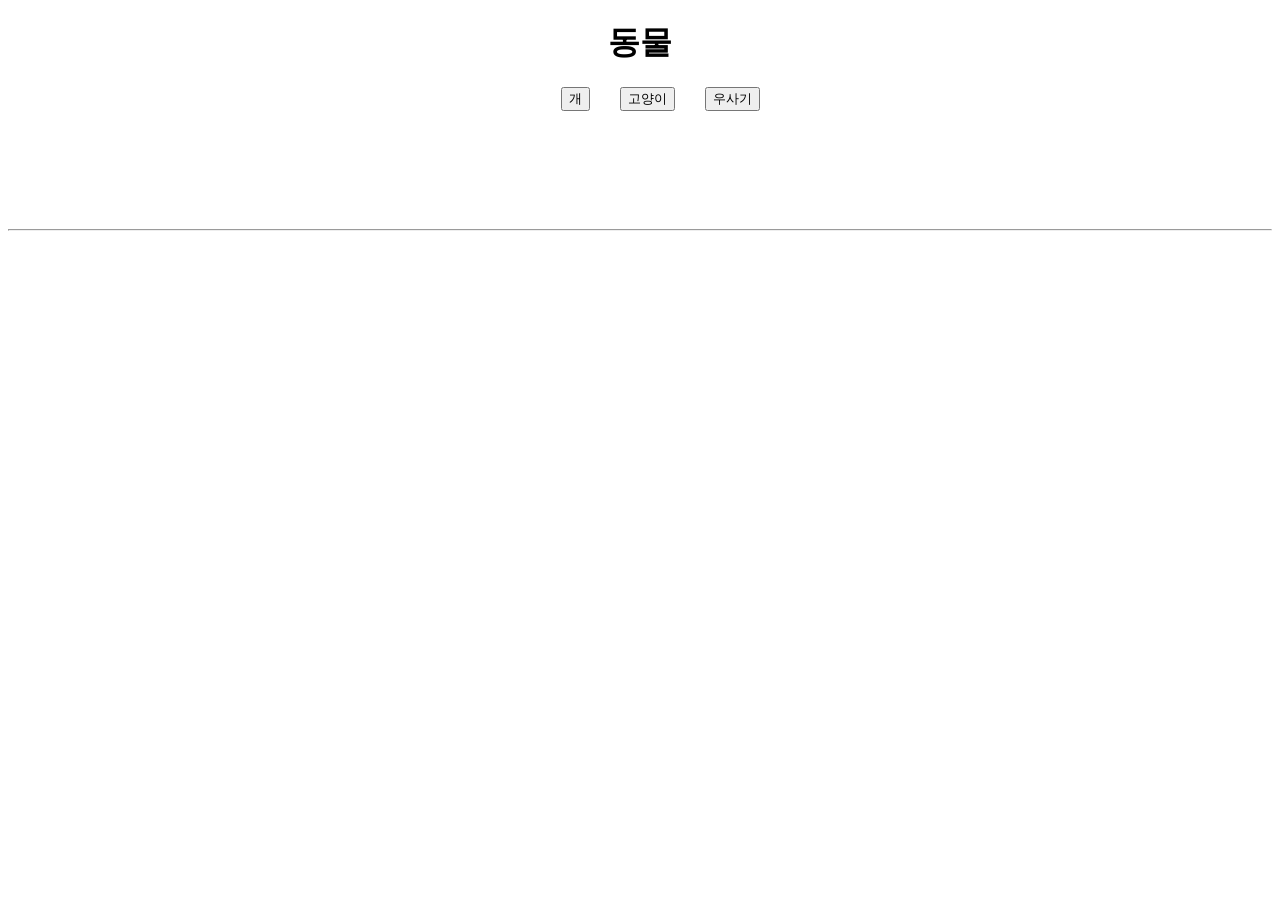
<file: index.html>
<!DOCTYPE html>
<html lang="en">

<head>
    <meta charset="UTF-8">
    <meta name="viewport" content="width=device-width, initial-scale=1.0">
    <title>Document</title>

    <style>
        .he {
            width: 800px;
            height: 200px;
            margin: 0 auto;
        }

        .he h1 {
            display: flex;
            justify-content: center;
            align-items: center;
        }

        .btn {
            list-style-type: none;
            display: flex;
            justify-content: center;
            align-items: center;
            gap: 30px;


        }

        #demo {
            width: 800px;
            margin: 20px auto;
        }
    </style>





</head>

<body>
    <header class="he">
        <h1> 동물 </h1>
        <ul class="btn">
            <li id="btn1"><input type="button" value="개"></li>
            <li id="btn2"><input type="button" value="고양이"></li>
            <li id="btn3"><input type="button" value="우사기"></li>
        </ul>
    </header>

    <hr>
    <div id="demo"></div>
    <script>

        function DOOG() {
            const xhttp = new XMLHttpRequest();
            xhttp.open("GET", "dog.txt", false);

            xhttp.onload = function () {
                document.getElementById("demo").innerHTML = "<img src='dog.png' width='300'>" + xhttp.responseText;
            };

            xhttp.send();
        }
        const btn1 = document.getElementById('btn1');
        btn1.addEventListener('click', DOOG);

        function CAAT() {
            const xhttp = new XMLHttpRequest();
            xhttp.open("GET", "cat.txt", false);

            xhttp.onload = function () {
                document.getElementById("demo").innerHTML = "<img src='cat.png' width='300'>" + xhttp.responseText;
            };

            xhttp.send();
        }
        const btn2 = document.getElementById('btn2');
        btn2.addEventListener('click', CAAT);

        function Rabbitt() {
            const xhttp = new XMLHttpRequest();
            xhttp.open("GET", "rabbit.txt", false);

            xhttp.onload = function () {
                document.getElementById("demo").innerHTML = "<img src='rabbit.png' width='300'>" + xhttp.responseText;
            };

            xhttp.send();
        }
        const btn3 = document.getElementById('btn3');
        btn3.addEventListener('click', Rabbitt);

    </script>

</body>

</html>
</file>
